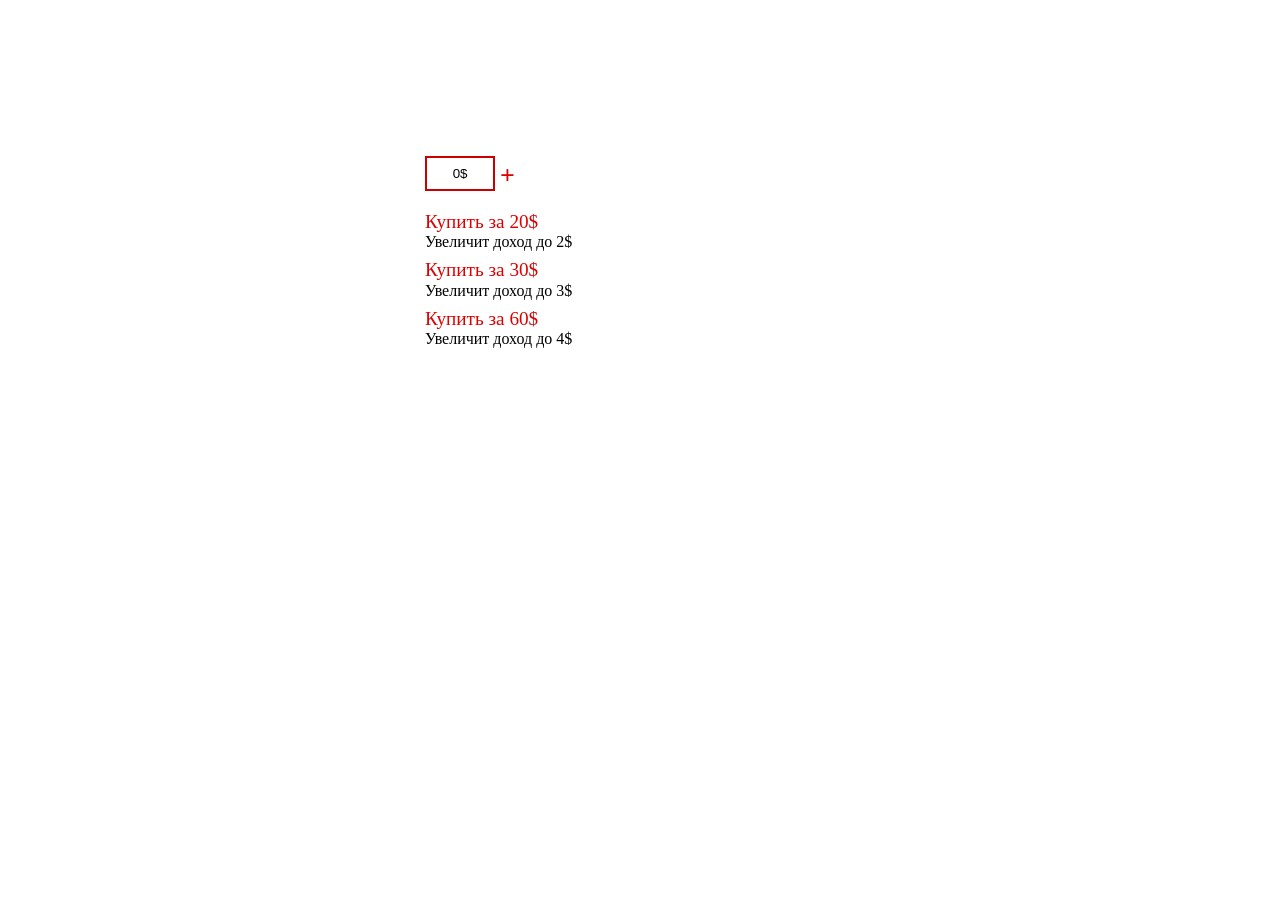
<file: clicker/index.html>
<!DOCTYPE HTML>
<html>

<head>

  <meta charset="utf-8">
 <link rel="stylesheet" href="css/style.css" type="text/css" charset="utf-8"/>
</head>

<body>
<div id="th">
<div id="wr">
    <div>
	<input type="text" id="count" value="0$" /><span id="plus">+</span>
    </div>
</div> 
  <div id="buyTh">
    <p>Купить за 20$</p>
	  <span>Увеличит доход до 2$</span>
	  </div>
  <div id="buyTh1">
    <p>Купить за 30$</p>
	  <span>Увеличит доход до 3$</span>
	  </div>
	   <div id="buyTh2">
    <p>Купить за 60$</p>
	  <span>Увеличит доход до 4$</span>
	  </div>
	  </div>
<script>
 var wrp = document.getElementById('wr');
 var countInput = document.getElementById('count');
 var plus = document.getElementById('plus');
 var units = countInput.value.replace(/\d/g, '');
 var buy = document.getElementById('buyTh');
 var buy1 = document.getElementById('buyTh1');
 var buy2 = document.getElementById('buyTh2');
 plus.onclick = function() {
	 countInput.value = parseInt(countInput.value)+1+units;
 };
  buy.onclick = function() {
	   if (parseInt(countInput.value) < 20) {
		  alert('У вас нету денег!');
		}
	  if (parseInt(countInput.value) >= 20) {
		  countInput.value = parseInt(countInput.value)-20+units;
		   plus.onclick = function() {
	 countInput.value = parseInt(countInput.value)+2+units;
	   }	
	  };
  };
    buy1.onclick = function() {
	   if (parseInt(countInput.value) < 30) {
		  alert('У вас нету денег!');
		}
	  if (parseInt(countInput.value) >= 30) {
		  countInput.value = parseInt(countInput.value)-30+units;
		   plus.onclick = function() {
	 countInput.value = parseInt(countInput.value)+3+units;
	   }	
	  };
  };
   buy2.onclick = function() {
	   if (parseInt(countInput.value) < 60) {
		  alert('У вас нету денег!');
		}
	  if (parseInt(countInput.value) >= 60) {
		  countInput.value = parseInt(countInput.value)-60+units;
		   plus.onclick = function() {
	 countInput.value = parseInt(countInput.value)+4+units;
	   }	
	  };
  };
   buy3.onclick = function() {
	   if (parseInt(countInput.value) < 100) {
		  alert('У вас нету денег!');
		}
	  if (parseInt(countInput.value) >= 100) {
		  countInput.value = parseInt(countInput.value)-100+units;
		   plus.onclick = function() {
	 countInput.value = parseInt(countInput.value)+5+units;
	   }	
	  };
  };
</script> 
</body>

</html>
</file>
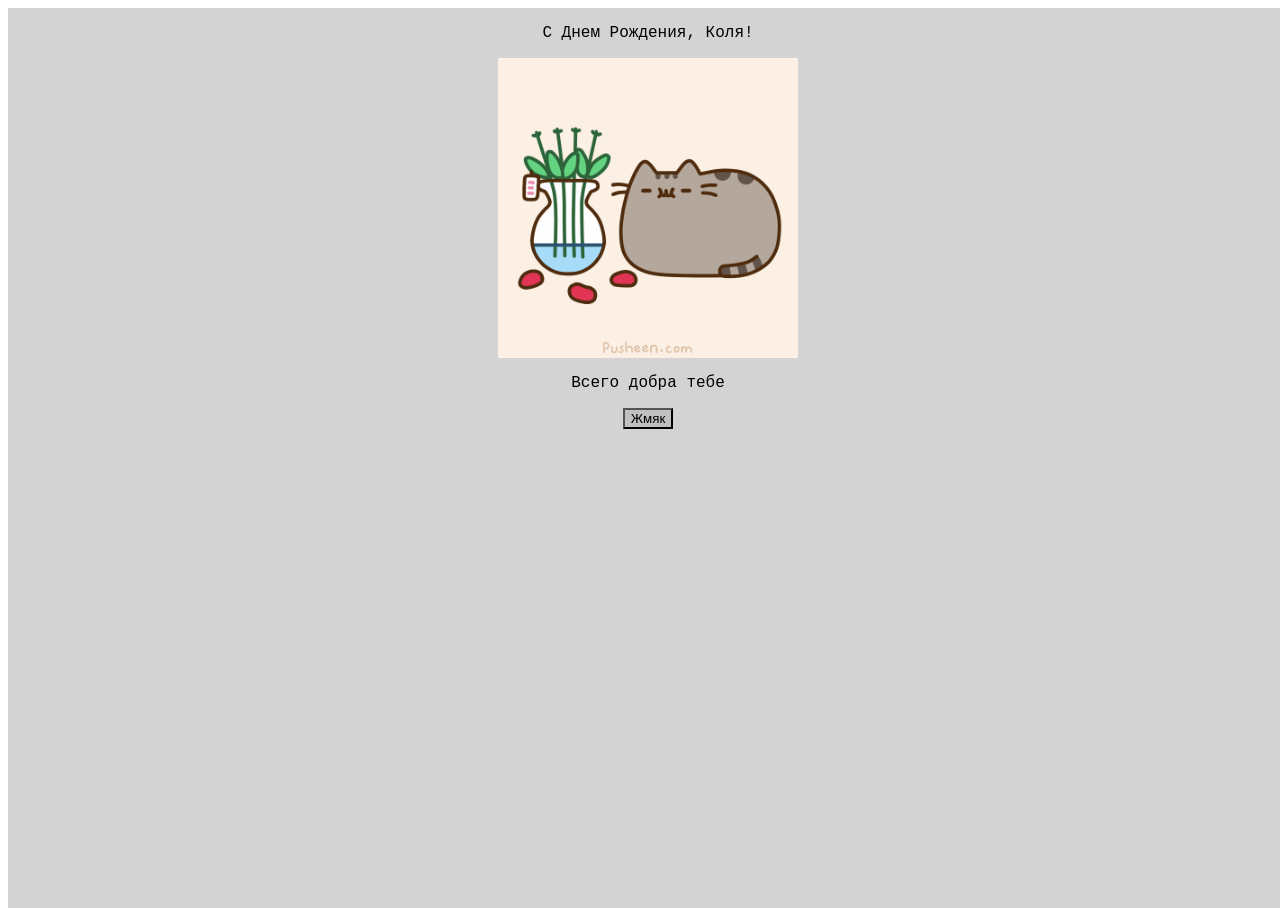
<file: happy/happy.html>
<html>

  <head>
    <link rel="stylesheet" href="style.css">
    <script src="script.js"></script>
  </head>

  <body>
  
    <div id="outside">
    
      <p id="outside-title">
        С Днем Рождения, Коля!
      </p>

      <img id="outside-pic" src="tumblr_mi6zpbOd6x1qhy6c9o7_400.gif">

      <p id="message">
        Всего добра тебе
      </p>
	  
      <p>
        <button onclick="open_card()">Жмяк</button>
      </p>

    </div>
  
    <div id="inside">
    
      <p id="inside-title">
        =^._.^=
      </p>
      
      <img id="inside-pic" src="tumblr_naw3jssQSq1qhy6c9o7_400.gif">
      
      <p id="message">
        И много печенек ^^
      </p>

      <p>
        <button onclick="close_card()">Жмяк</button>
      </p>
      
    </div>
    
  </body>
  
</html>
</file>
<file: clicker/css/style.css>
#wr {
    margin-top: 2%;
    position: relative;
    padding: 5px 0px;
    width: 130px;
    overflow: hidden;
    
}
#wr input {
    display: block;
    padding: 8px;
    width: 50px;
    text-align: center;
    border: 2px solid #c00;
    outline: none;
    float: left;
}
#plus {
    float: left;
    display: block;
    font-size: 26px;
    padding: 5px 5px;
    font-weight: bolder;
    cursor: pointer;
    color: #d00;
    -webkit-user-select: none;
    -moz-user-select: none;
    -ms-user-select: none;
    user-select: none;
}
#minus {
	    float: left;
    display: block;
    font-size: 32px;
	   padding: 0px 5px;
	   margin-top: -4px;
    font-weight: bolder;
    cursor: pointer;
    color: #d00;
    -webkit-user-select: none;
    -moz-user-select: none;
    -ms-user-select: none;
    user-select: none;
}
#buyTh {
   cursor: pointer;
   line-height: 1px;
   }
   #buyTh p {
   color: #d00;
   font-size: 1.2em;
   }
   #buyTh1 {
   cursor: pointer;
   line-height: 1px;
   padding-top: 1%;
   }
   #buyTh1 p {
   color: #d00;
   font-size: 1.2em;
   }
    #buyTh2 {
   cursor: pointer;
   line-height: 1px;
   padding-top: 1%;
   }
   #buyTh2 p {
   color: #d00;
   font-size: 1.2em;
   }
   #th {
	   padding: 10% 0 0 33%;
   }
</file>
<file: happy/style.css>
#outside {
  z-index: 1;
  position: absolute;
  background-color: lightgray;
  width: 100%;
  height: 100%;
  text-align: center;
  transition: 1s;
  -webkit-transform-origin: 0;
  -ms-transform-origin: 0;
  -o-transform-origin: 0;
  -moz-transform-origin: 0;
  transform-origin: 0;
}
.open-card {
  -webkit-transform: rotateY(90deg);
  -ms-transform: rotateY(90deg);
  -o-transform: rotateY(90deg);
  -moz-transform: rotateY(90deg);
  transform: rotateY(90deg);
}
#outside-title {
  color: black;
  font-family: Courier;
  font-size: 12pt;
  text-align: center;
}
#outside-pic {
  вwidth: 150px;
  вheight: 150px;
}
#outside-help {
  color: black;
  font-family: Courier;
  font-size: 12pt;
  text-align: center;
  padding: 20px;
}
#inside {
  z-index: 0;
  position: absolute;
  background-color: white;
  width: 100%;
  height: 100%;
  text-align: center;
}
#inside-title {
  color: black;
  font-family: Courier;
  font-size: 12pt;
  text-align: center;
}
#inside-pic {
  dswidth: 50px;
  dheight: 150px;
}
#message {
  color: black;
  font-family: Courier;
  font-size: 12pt;
  text-align: center;
}
button {
  background: silver;
}
</file>
